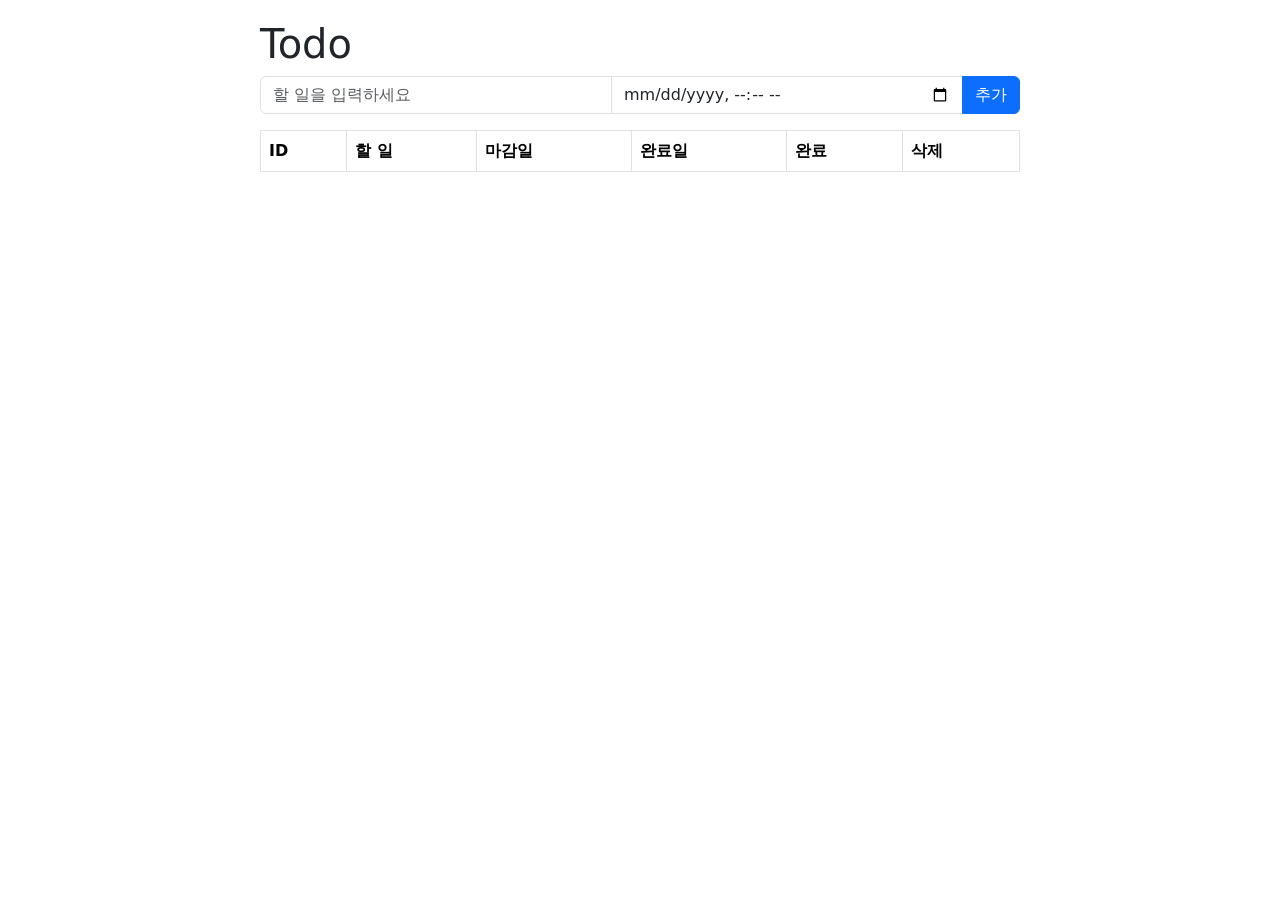
<file: todo/src/main/resources/static/index.html>
<!DOCTYPE html>
<html lang="ko">
<head>
    <meta charset="UTF-8">
    <meta name="viewport" content="width=device-width, initial-scale=1.0">
    <title>Todo</title>
    <link rel="stylesheet" href="https://cdn.jsdelivr.net/npm/bootstrap@5.3.3/dist/css/bootstrap.min.css">
    <style>
        .todo-container {
            max-width: 800px;
            margin: 0 auto;
            padding: 20px;
        }
        .completed {
            background-color: #d4edda; /* 연한 초록색 */
            color: #155724; /* 어두운 초록색 */
        }
    </style>
</head>
<body>
<div class="todo-container">
    <h1 class="title">Todo</h1>

    <div class="input-group mb-3">
        <input type="text" class="form-control" id="todo-title" placeholder="할 일을 입력하세요" required>
        <input type="datetime-local" class="form-control" id="todo-due-date" required>
        <button class="btn btn-primary" id="add-todo">추가</button>
    </div>

    <table class="table table-bordered">
        <thead>
        <tr>
            <th>ID</th>
            <th>할 일</th>
            <th>마감일</th>
            <th>완료일</th>
            <th>완료</th>
            <th>삭제</th>
        </tr>
        </thead>
        <tbody id="todo-list">

        </tbody>
    </table>
</div>

<script>
    // Todo 항목 추가 함수
    function addTodo() {
        const title = document.getElementById('todo-title').value;
        const dueDate = document.getElementById('todo-due-date').value;

        if (!title || !dueDate) {
            alert('할 일과 마감일을 모두 입력하세요.');
            return;
        }

        const todoList = document.getElementById('todo-list');
        const newRow = todoList.insertRow();
        newRow.innerHTML = `
            <td>${todoList.rows.length}</td>
            <td>${title}</td>
            <td>${new Date(dueDate).toLocaleString()}</td>
            <td class="completed-date"></td>
            <td><button class="btn btn-success btn-sm" onclick="toggleDone(this)">완료</button></td>
            <td><button class="btn btn-danger btn-sm" onclick="deleteTodo(this)">삭제</button></td>
        `;
        document.getElementById('todo-title').value = '';
        document.getElementById('todo-due-date').value = '';
    }

    // 완료 상태 토글 함수
    function toggleDone(button) {
        const row = button.closest('tr');
        const completedDateCell = row.querySelector('.completed-date');

        if (row.classList.toggle('completed')) {
            const completedDate = new Date().toLocaleString();
            completedDateCell.textContent = completedDate; // 완료일을 해당 셀에 추가
            button.textContent = '취소';
        } else {
            completedDateCell.textContent = ''; // 완료 취소 시 완료일 지우기
            button.textContent = '완료';
        }
    }

    // Todo 항목 삭제 함수
    function deleteTodo(button) {
        button.closest('tr').remove();
    }

    // 이벤트 리스너 추가
    document.getElementById('add-todo').addEventListener('click', addTodo);
</script>
</body>
</html>
</file>
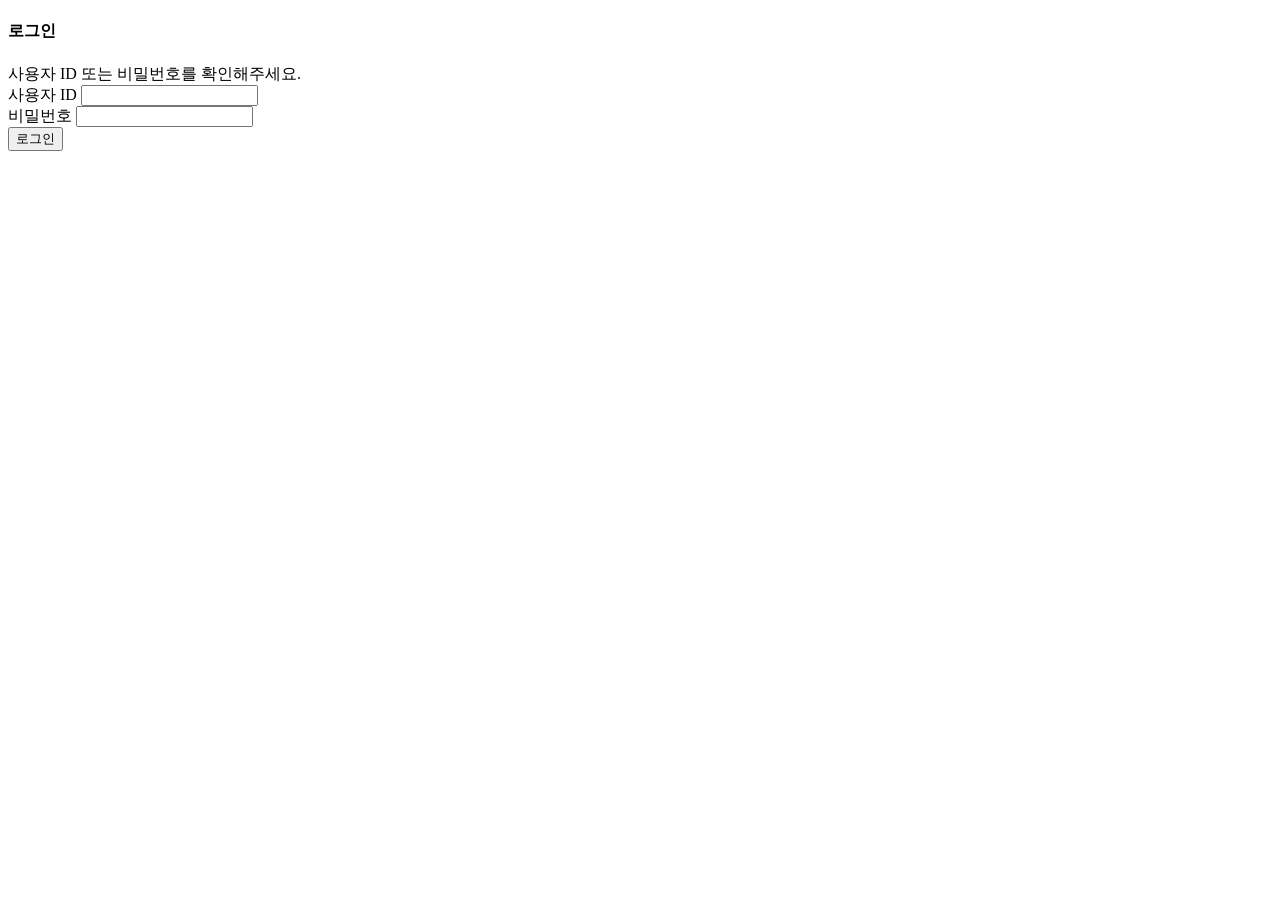
<file: sbb/src/main/resources/templates/login_form.html>
<!DOCTYPE html>
<html
        lang="ko"
        xmlns:th="http://www.thymeleaf.org"
        xmlns:layout="http://www.ultraq.net.nz/thymeleaf/layout"
        layout:decorate="~{layout}">
<head><title>로그인</title></head>
<div layout:fragment="content" class="container my-3">
  <h4>로그인</h4>
  <form th:action="@{/user/login}" method="post">
    <div th:if="${param.error}">
      <div class="alert alert-danger">사용자 ID 또는 비밀번호를 확인해주세요.</div>
      <div th:text="${param.error}"></div>
    </div>
    <div class="mb-3">
      <label for="username" class="form-label">사용자 ID</label>
      <input type="text" name="username" id="username" class="form-control">
    </div>
    <div class="mb-3">
      <label for="password" class="form-label">비밀번호</label>
      <input type="password" name="password" id="password" class="form-control">
    </div>
    <button type="submit" class="btn btn-primary">로그인</button>
  </form>
</div>
</html>
</file>
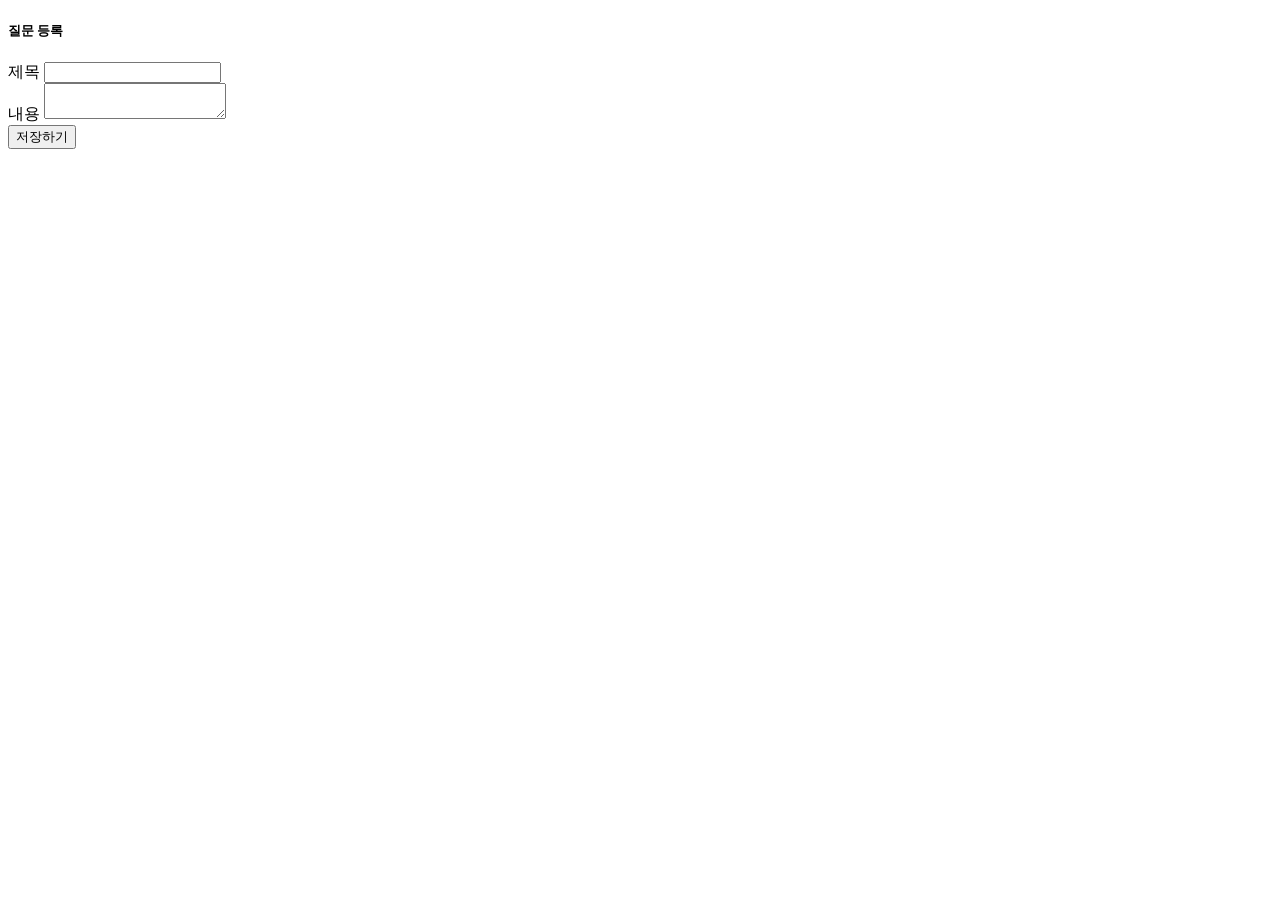
<file: sbb/src/main/resources/templates/question_form.html>
<!DOCTYPE html>
<html
        lang="ko"
        xmlns:th="http://www.thymeleaf.org"
        xmlns:layout="http://www.ultraq.net.nz/thymeleaf/layout"
        layout:decorate="~{layout}">
<head>
    <title>질문 등</title>
</head>
<body>
<div layout:fragment="content" class="container m-3">
    <h5 class="my-3 border-bottom pb-2">질문 등록</h5>
    <form th:action="@{/question/create}"
          th:object="${questionForm}"
          method="post">
        <div class="alert alert-danger" role="alert" th:if="${#fields.hasAnyErrors()}">
            <div th:each="err:${#fields.allErrors()}" th:text="${err}"></div>
        </div>
        <div class="mb-3">
            <label for="subject" class="form-label">제목</label>
            <input id="subject" name="subject" type="text" class="form-control">
        </div>
        <div class="mb-3">
            <label for="content" class="form-label">내용</label>
            <textarea id="content" name="content" class="form-control"></textarea>
        </div>
        <input type="submit" value="저장하기" class="btn btn-primary">
    </form>
</div>
</body>
</html>
</file>
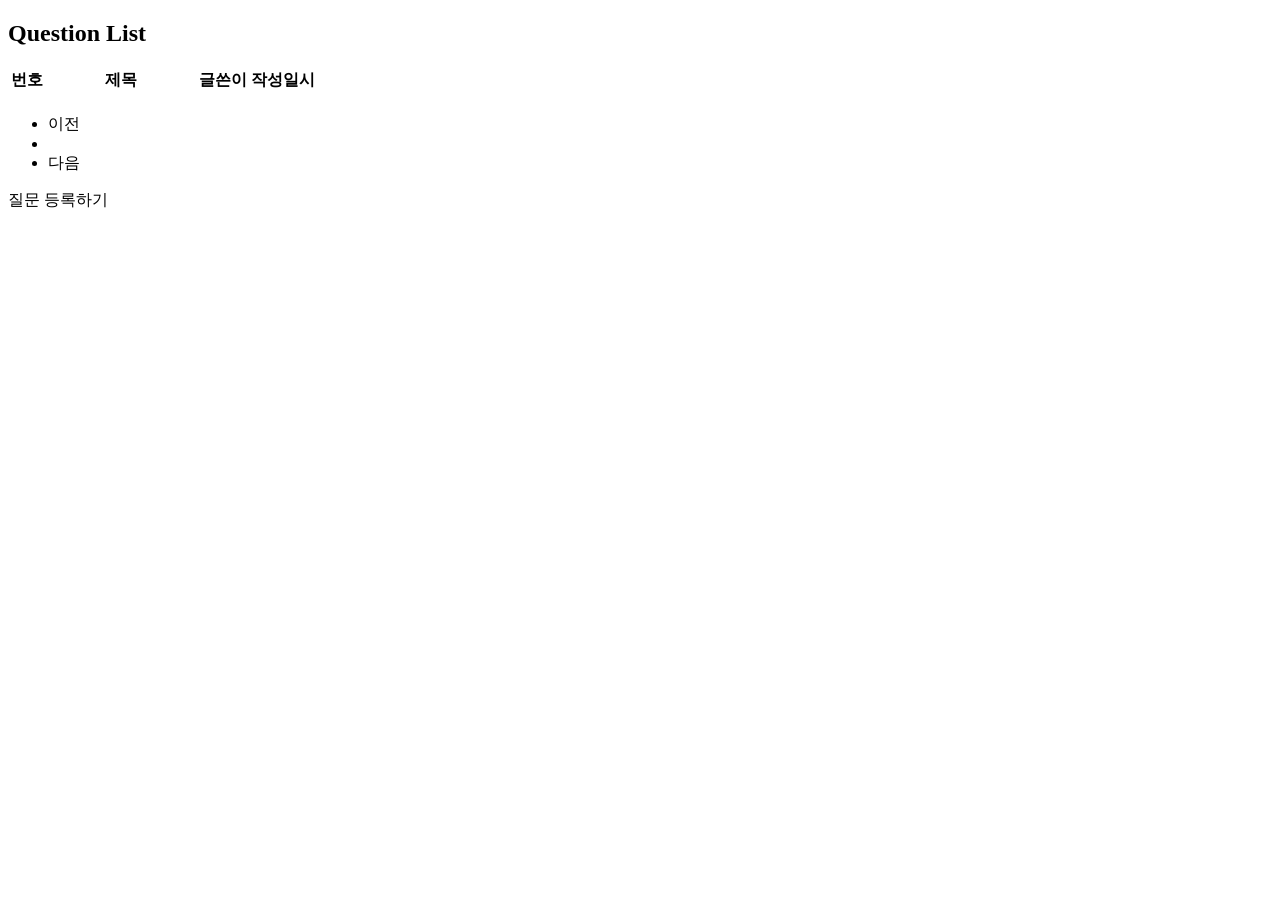
<file: sbb/src/main/resources/templates/question_list.html>
<!DOCTYPE html>
<html
        lang="ko"
        xmlns:th="http://www.thymeleaf.org"
        xmlns:layout="http://www.ultraq.net.nz/thymeleaf/layout"
        layout:decorate="~{layout}">
<head>
    <link rel="stylesheet" type="text/css" th:href="@{/css/style.css}">
    <title>Question List</title>
</head>
<body>
<div layout:fragment="content" class="container m-3">
    <h2>Question List</h2>
    <table class="table">
        <thead class="table-dark">
        <tr>
            <th>번호</th>
            <th style="width:50%">제목</th>
            <th>글쓴이</th>
            <th>작성일시</th>
        </tr>
        </thead>
        <tbody>
        <tr th:each="question: ${paging}">
            <td th:text="${question.id}"></td>
            <td class="text-start">
                <a th:href="@{|/question/detail/${question.id}|}"
                   th:text="${question.subject}"></a>
                <span class="text-danger small ms-2"
                      th:if="${#lists.size(question.answers) > 0}"
                      th:text="${#lists.size(question.answers)}"></span>
            </td>
            <td>
                <span th:if="${question.author!=null}" th:text="${question.author.username}"></span>
            </td>
            <td th:text="${#temporals.format(question.createdDate, 'yyyy-MM-dd HH:mm')}"></td>
        </tr>
        </tbody>
    </table>
    </table>
    <div th:if="${!paging.isEmpty()}">
        <ul class="pagination justify-content-center">
            <li class="page-item" th:classappend="${!paging.hasPrevious} ? 'disabled'">
                <a class="page-link" th:href="@{|?page=${paging.number-1}|}"><span>이전</span></a>
            </li>
            <li th:each="page:${#numbers.sequence(0, paging.totalPages-1)}"
                th:if="${page >= (paging.number/10)*paging.size and page <= ((paging.number/10)*paging.size+9)}"
                th:classappend="${page==paging.number} ? 'active'"
                class="page-item">
                <a th:href="@{|?page=${page}|}" th:text="${page+1}" class="page-link"></a>
            </li>
            <li class="page-item" th:classappend="${!paging.hasNext} ? 'disabled'">
                <a class="page-link" th:href="@{|?page=${paging.number+1}|}"><span>다음</span><z/a>
            </li>
        </ul>
    </div>
    <a th:href="@{/question/create}"class="btn btn-primary">질문 등록하기</a>
</div>
</body>
</html>
</file>
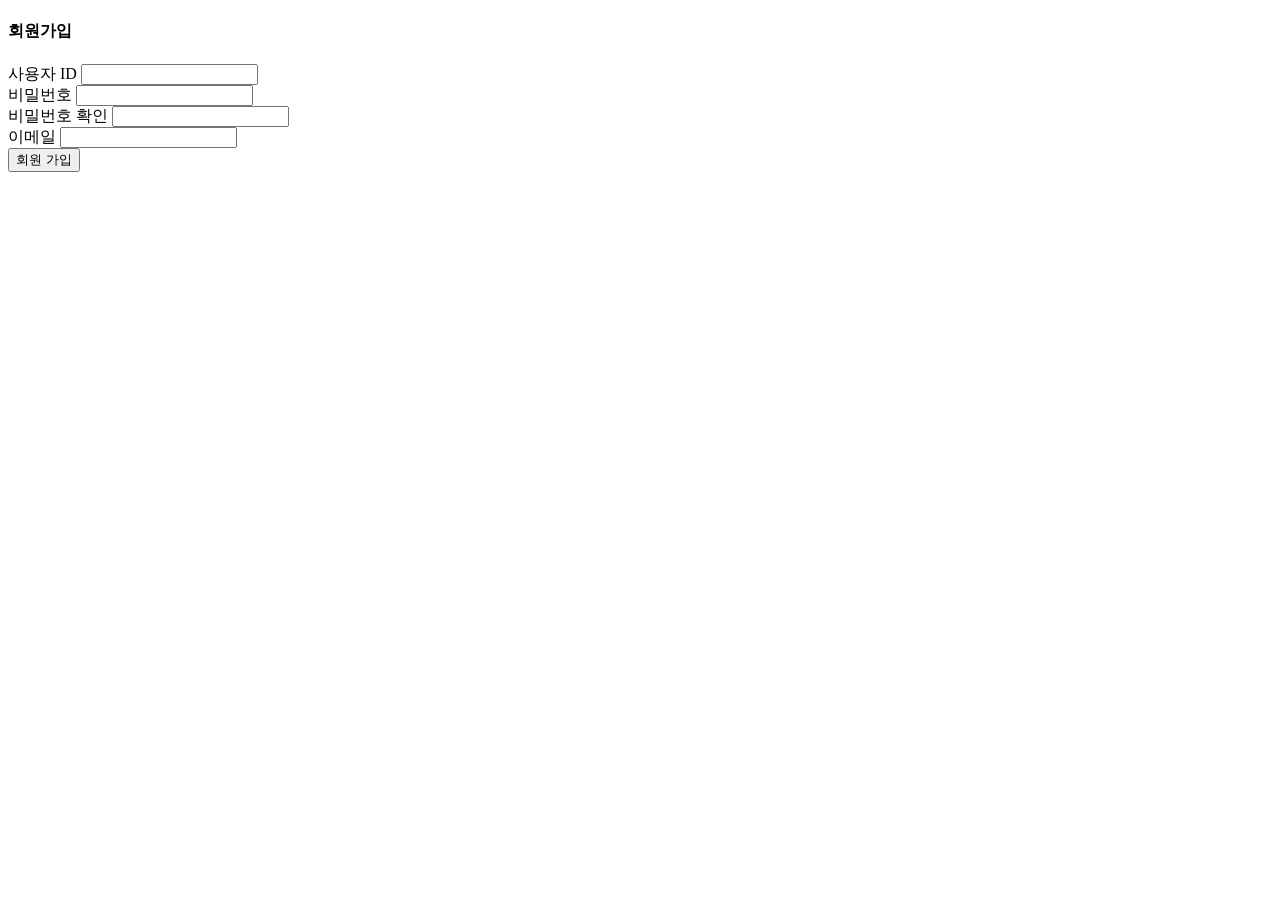
<file: sbb/src/main/resources/templates/signup_form.html>
<!DOCTYPE html>
<html
        lang="ko"
        xmlns:th="http://www.thymeleaf.org"
        xmlns:layout="http://www.ultraq.net.nz/thymeleaf/layout"
        layout:decorate="~{layout}">
<head><title>회원가입</title></head>
<div layout:fragment="content" class="container my-3">
    <h4>회원가입</h4>
    <form th:action="@{/user/signup}" th:object="${userCreateForm}" method="post">
        <div th:replace="~{form_errors::formErrorsFragment}"></div>
        <div class="mb-3">
            <label for="username" class="form-label">사용자 ID</label>
            <input type="text" th:field="*{username}" class="form-control">
        </div>
        <div class="mb-3">
            <label for="password1" class="form-label">비밀번호</label>
            <input type="password" th:field="*{password1}" class="form-control">
        </div>
        <div class="mb-3">
            <label for="password2" class="form-label">비밀번호 확인</label>
            <input type="password" th:field="*{password2}" class="form-control">
        </div>
        <div class="mb-3">
            <label for="email" class="form-label">이메일</label>
            <input type="email" th:field="*{email}" class="form-control">
        </div>
        <button type="submit" class="btn btn-primary">회원 가입</button>
    </form>
</div>
</html>
</file>
